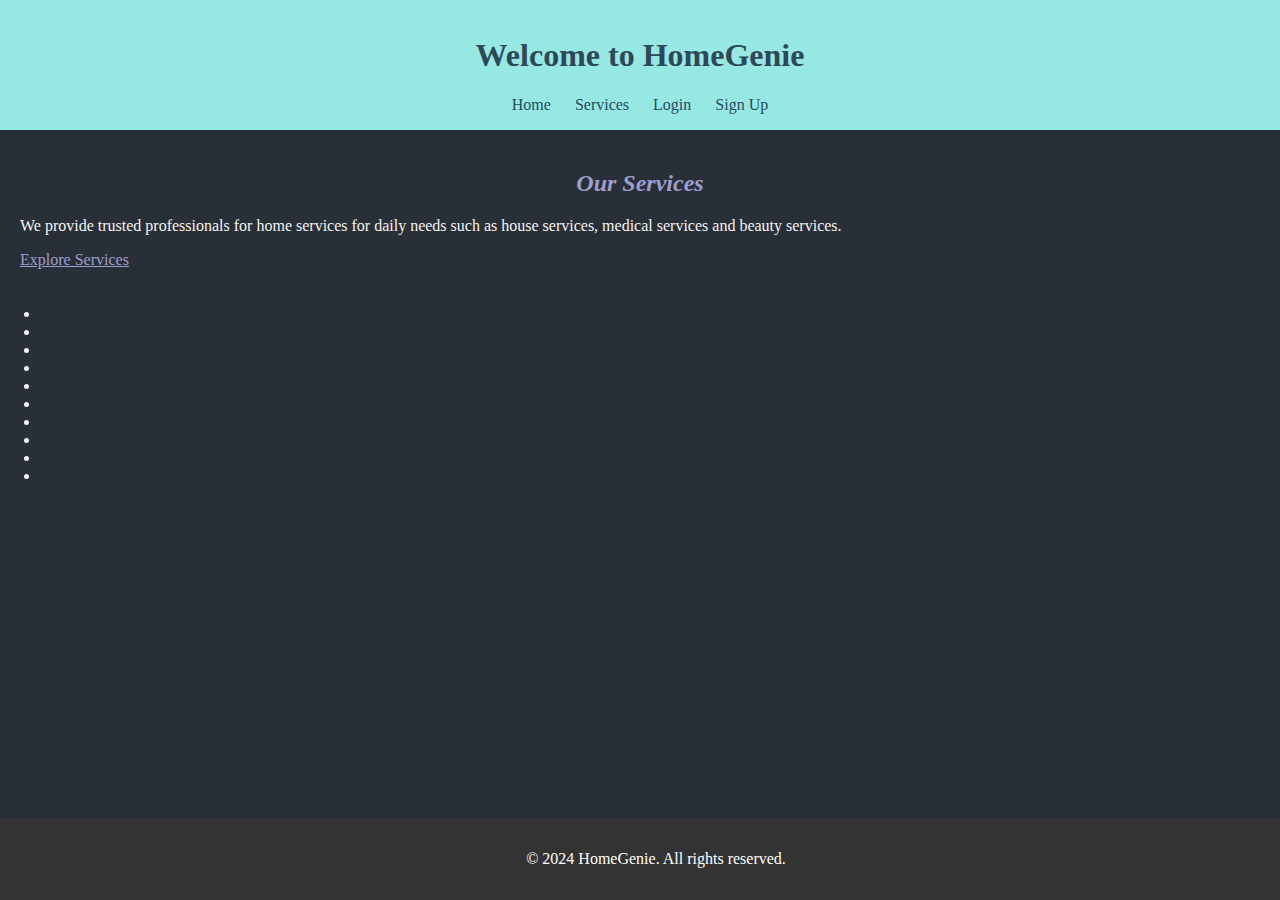
<file: index.html>
<!DOCTYPE html>
<html lang="en">
<head>
    <meta charset="UTF-8">
    <meta name="viewport" content="width=device-width, initial-scale=1.0">
    <title>HomeGenie</title>
    <link rel="stylesheet" href="styles.css">
</head>
<body>
    <header>
        <h1 text= "center">Welcome to HomeGenie</h1>
        <nav>
            <a href="index.html">Home</a>
            <a href="service.html">Services</a>
            <a href="login.html">Login</a>
            <a href="signup.html">Sign Up</a>
        </nav>
    </header>

    <main>
        <section>
            <h2>Our Services</h2>
            <p>We provide trusted professionals for home services for daily needs such as house services, medical services and beauty services.</p>
            <a href="service.html" class="btn">Explore Services</a>
        </section>
    </main>

    <footer>
        <p>&copy; 2024 HomeGenie. All rights reserved.</p>
    </footer>
    <div class="area" >
        <ul class="circles">
                <li></li>
                <li></li>
                <li></li>
                <li></li>
                <li></li>
                <li></li>
                <li></li>
                <li></li>
                <li></li>
                <li></li>
        </ul>
</div >
</body>
</html>
</file>
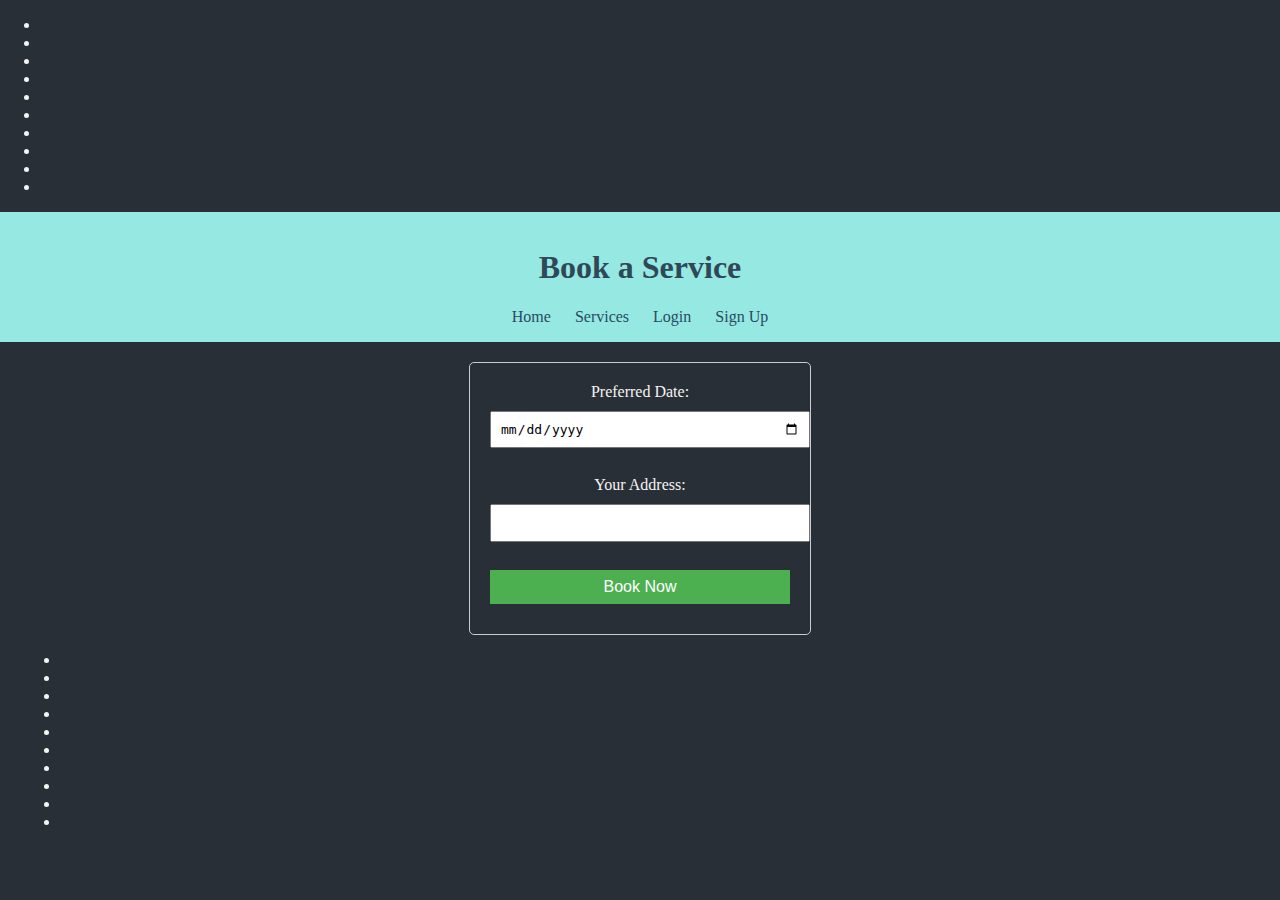
<file: booking.html>
<!DOCTYPE html>
<html lang="en">
<head>
    <meta charset="UTF-8">
    <meta name="viewport" content="width=device-width, initial-scale=1.0">
    <title>Book a Service - HomeGenie</title>
    <link rel="stylesheet" href="styles.css">
    <style>
        .container {
        inline-size: 300px;
        margin: 0 auto;
        padding: 20px;
        border: 1px solid #ccc;
        border-radius: 5px;
      }
    </style>
</head>
<body> 
    <div class="area" >
        <ul class="circles">
                <li></li>
                <li></li>
                <li></li>
                <li></li>
                <li></li>
                <li></li>
                <li></li>
                <li></li>
                <li></li>
                <li></li>
        </ul>
</div >
    <header>
        <h1>Book a Service</h1>
        <nav>
            <a href="index.html">Home</a>
            <a href="service.html">Services</a>
            <a href="login.html">Login</a>
            <a href="signup.html">Sign Up</a>
        </nav>
    </header>

    <main>
        <div class="container">
        <form action="#" method="post" align="center" >
        <form id="bookingForm">
            <label for="date">Preferred Date:</label>
            <input type="date" id="date" required><br>

            <label for="address">Your Address:</label>
            <input type="text" id="address" required><br>

            <button type="submit" id="bookNowButton">Book Now</button>
        </form>
        <p id="confirmationMessage" style="display:none;"></p>
    </form>
    </div>
    <div>
        <ul class="circles">
            <li></li>
            <li></li>
            <li></li>
            <li></li>
            <li></li>
            <li></li>
            <li></li>
            <li></li>
            <li></li>
            <li></li>
    </ul>
    </div>

    </main>

<script>
    // Select the "Book Now" button
const bookNowButton = document.getElementById("bookNowButton");

// Add a click event listener to the button
bookNowButton.addEventListener("click", function() {
    alert("Thank you for booking with us!");
});

</script>   
    
</body>
</html>
</file>
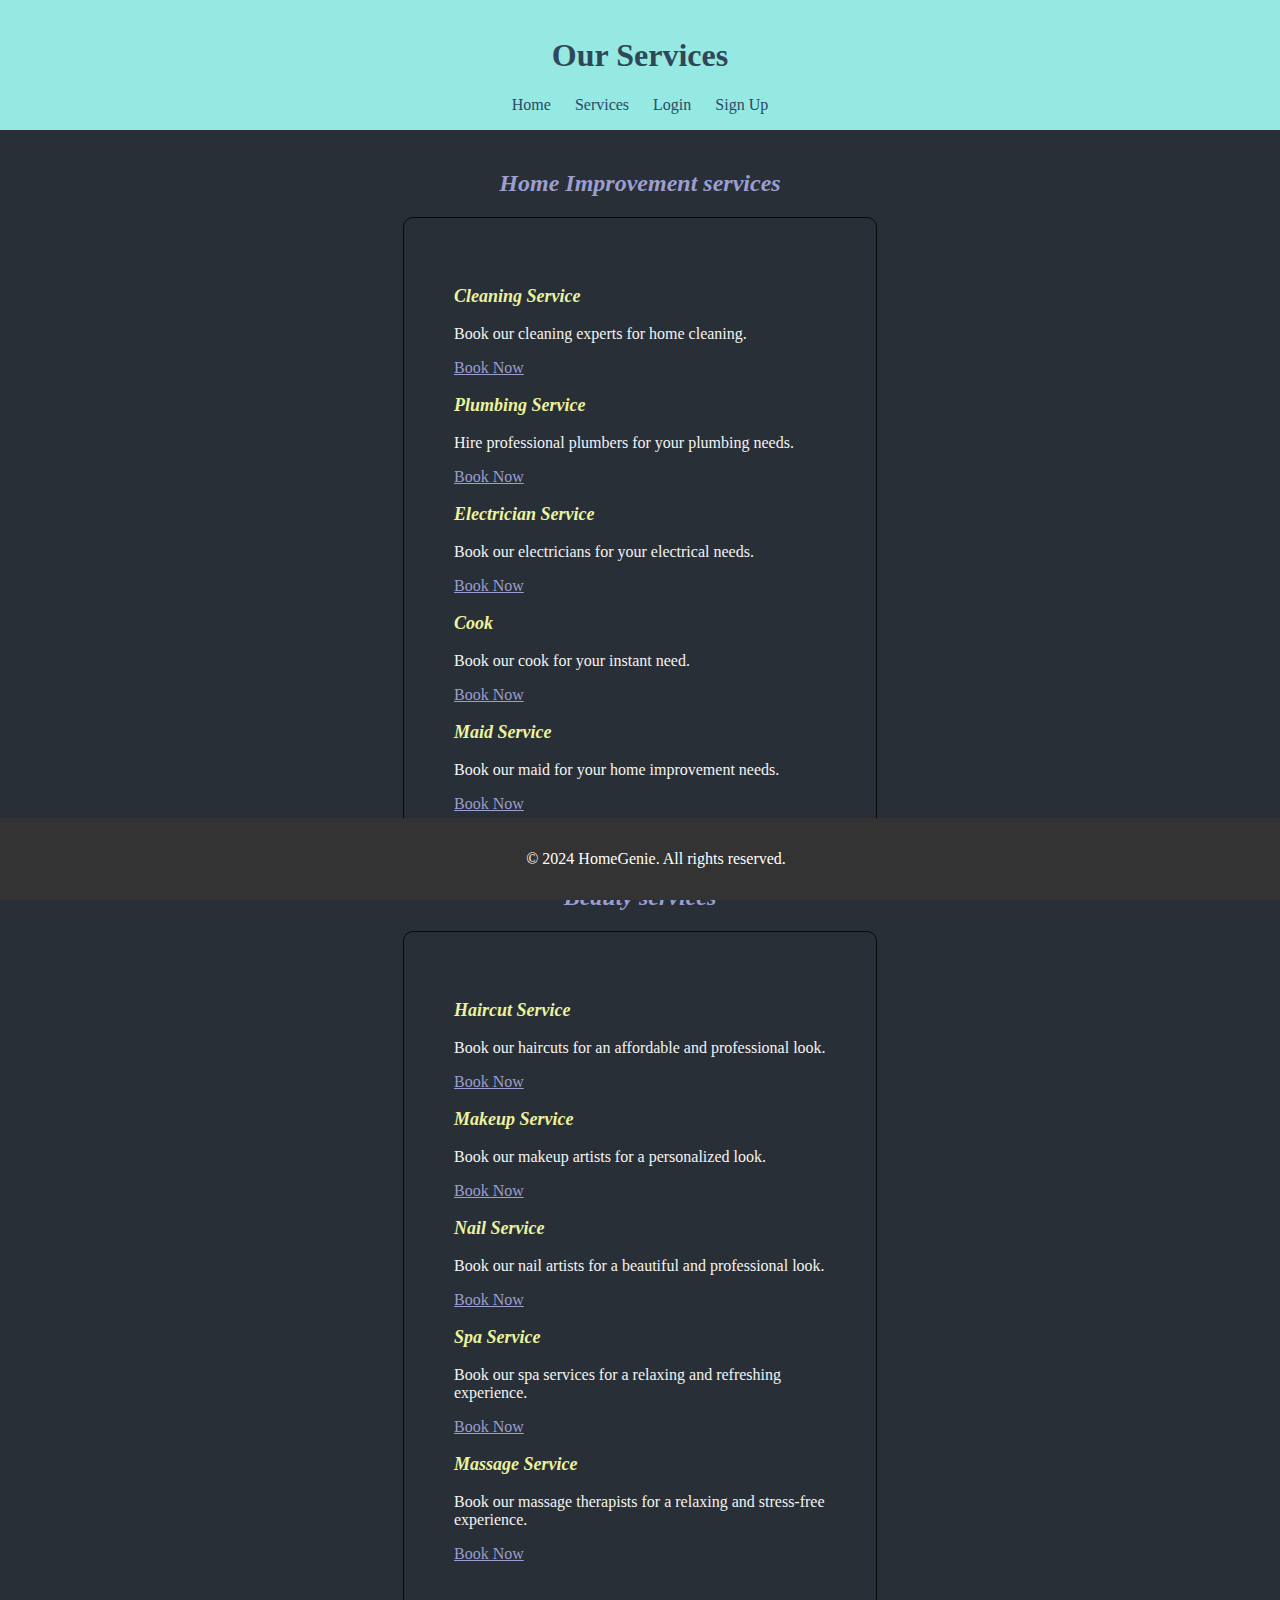
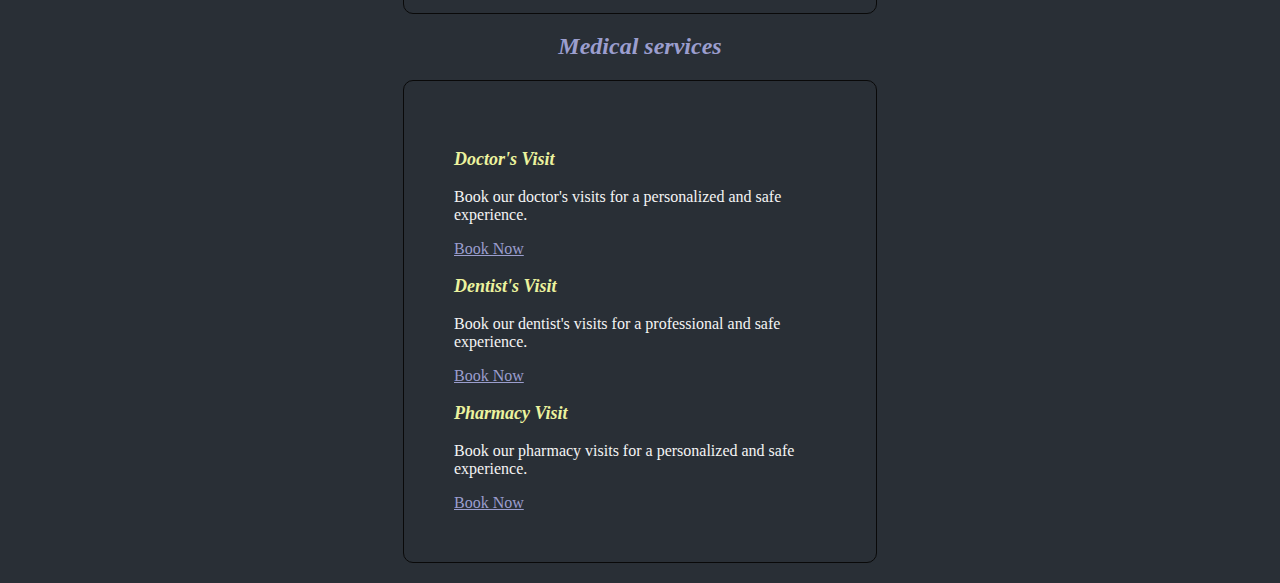
<file: service.html>
<!DOCTYPE html>
<html lang="en">
<head>
    <meta charset="UTF-8">
    <meta name="viewport" content="width=device-width, initial-scale=1.0">
    <title>Our Services - HomeGenie</title>
    <link rel="stylesheet" href="styles.css">
    <link rel="stylesheet" href="animation.css">
</head>
<body>
    <header>
        <h1 align="center">Our Services</h1>
        <nav>
            <a href="index.html">Home</a>
            <a href="services.html">Services</a>
            <a href="login.html">Login</a>
            <a href="signup.html">Sign Up</a>
        </nav>
    </header>

    <main>
        <h2>Home Improvement services</h2>
        <fieldset class="container">
        <section class="services-list">
            <article class="service-item">
                <h3>Cleaning Service</h3>
                <p>Book our cleaning experts for home cleaning.</p>
                <a href="booking.html" class="btn">Book Now</a>
            </article>

            <article class="service-item">
                <h3>Plumbing Service</h3>
                <p>Hire professional plumbers for your plumbing needs.</p>
                <a href="booking.html" class="btn">Book Now</a>
            </article>

            <article class="service-item">
                <h3>Electrician Service</h3>
                <p>Book our electricians for your electrical needs.</p>
                <a href="booking.html" class="btn">Book Now</a>
            </article>

            <article class="service-item">
                <h3>Cook</h3>
                <p>Book our cook for your instant need.</p>
                <a href="booking.html" class="btn">Book Now</a>
            </article>

            <article class="service-item">
                <h3>Maid Service</h3>
                <p>Book our maid for your home improvement needs.</p>
                <a href="booking.html" class="btn">Book Now</a>
            </article>
        </section>
        </fieldset>
        
        <h2>Beauty services</h2>
        <fieldset class="container">
        <section class="services-list">
            <article class="service-item">
                <h3>Haircut Service</h3>
                <p>Book our haircuts for an affordable and professional look.</p>
                <a href="booking.html" class="btn">Book Now</a>
            </article>
            
            <article class="service-item">
                <h3>Makeup Service</h3>
                <p>Book our makeup artists for a personalized look.</p>
                <a href="booking.html" class="btn">Book Now</a>
            </article>
            
            <article class="service-item">
                <h3>Nail Service</h3>
                <p>Book our nail artists for a beautiful and professional look.</p>
                <a href="booking.html" class="btn">Book Now</a>
            </article>
            
            <article class="service-item">
                <h3>Spa Service</h3>
                <p>Book our spa services for a relaxing and refreshing experience.</p>
                <a href="booking.html" class="btn">Book Now</a>
            </article>

            <article class="service-item">
                <h3>Massage Service</h3>
                <p>Book our massage therapists for a relaxing and stress-free experience.</p>
                <a href="booking.html" class="btn">Book Now</a>
            </article>
        </section>
        </fieldset>

        <h2>Medical services</h2>
        <fieldset class="container">
        <section class="services-list">
            <article class="service-item">
                <h3>Doctor's Visit</h3>
                <p>Book our doctor's visits for a personalized and safe experience.</p>
                <a href="booking.html" class="btn">Book Now</a>
            </article>
            
            <article class="service-item">
                <h3>Dentist's Visit</h3>
                <p>Book our dentist's visits for a professional and safe experience.</p>
                <a href="booking.html" class="btn">Book Now</a>
            </article>
            
            <article class="service-item">
                <h3>Pharmacy Visit</h3>
                <p>Book our pharmacy visits for a personalized and safe experience.</p>
                <a href="booking.html" class="btn">Book Now</a>
            </article>
        </section>
        </fieldset>
    </main>

    <footer>
        <p>&copy; 2024 HomeGenie. All rights reserved.</p>
    </footer>
    <div class="area" >
        <ul class="circles">
                <li></li>
                <li></li>
                <li></li>
                <li></li>
                <li></li>
                <li></li>
                <li></li>
                <li></li>
                <li></li>
                <li></li>
        </ul>
</div >
</body>
</html>
</file>
<file: styles.css>
body {
    font-family: Cambria, Cochin, Georgia, Times, 'Times New Roman', serif, sans-serif;
    margin: 0;
    padding: 0;
    background-color: #292f36;
    background: #292f36;
    color: #f4f4f4;
}

header {
    background-color: #96E8E2;
    color: #2F4858;
    padding: 1em;
    text-align: center;
}

nav a {
    color: #284B63;
    margin: 0 10px;
    text-decoration: none;
}

main {
    padding: 20px;
}

form {
    max-width: 400px;
    margin: 0 auto;
}

label,
input,
select,
button {
    display: block;
    width: 100%;
    margin-bottom: 10px;
}

input,
select,
button {
    padding: 8px;
    font-size: 1em;
}

button {
    background-color: #4CAF50;
    color: white;
    border: none;
    cursor: pointer;
}

button:hover {
    background-color: #45a049;
}

footer {
    text-align: center;
    padding: 1em;
    background-color: #333;
    color: white;
    position: fixed;
    bottom: 0;
    width: 100%;
}

.container {
    transition: box-shadow .3s;
    inline-size: 300px;
    margin: 0 auto;
    padding: 50px;
    border: 1px solid #090909;
    border-radius: 10px;
    width: 30%;
    background: #292f36;
}


form {
    display: flex;
    flex-direction: column;
}

h2 {
    font-style: italic;
    color: #9b9ece;
    text-align: center;

}

h3 {
    font-style: italic;
    color: #ecf39e;
    font-size: large;
}


a {
    color: #9b9ece;
}
</file>
<file: animation.css>
.context h1 {
    text-align: center;
    color: #fff;
    font-size: 50px;
}


.circles {
    position: fixed;
    top: 0;
    left: 0;
    width: 100%;
    height: 100%;
    overflow: hidden;
}

.circles li {
    position: absolute;
    display: block;
    list-style: none;
    width: 20px;
    height: 20px;
    background: rgba(255, 255, 255, 0.2);
    animation: animate 25s linear infinite;
    bottom: -150px;
}



.circles li:nth-child(1) {
    left: 25%;
    width: 80px;
    height: 80px;
    animation-delay: 0s;
}

.circles li:nth-child(2) {
    left: 10%;
    width: 20px;
    height: 20px;
    animation-delay: 2s;
    animation-duration: 12s;
}

.circles li:nth-child(3) {
    left: 45%;
    width: 12px;
    height: 12px;
    animation-delay: 3s;
    animation-duration: 10s;
}
.circles li:nth-child(4) {
    left: 90%;
    width: 60px;
    height: 60px;
    animation-delay: 1s;
    animation-duration: 8s;
}




@keyframes animate {
    0% {
        transform: translateY(0) rotate(0deg);
        opacity: 1;
        border-radius: 0;
    }
    100% {
        transform: translateY(-1000px) rotate(720deg);
        opacity: 0;
        border-radius: 50%;
    }
}
</file>
